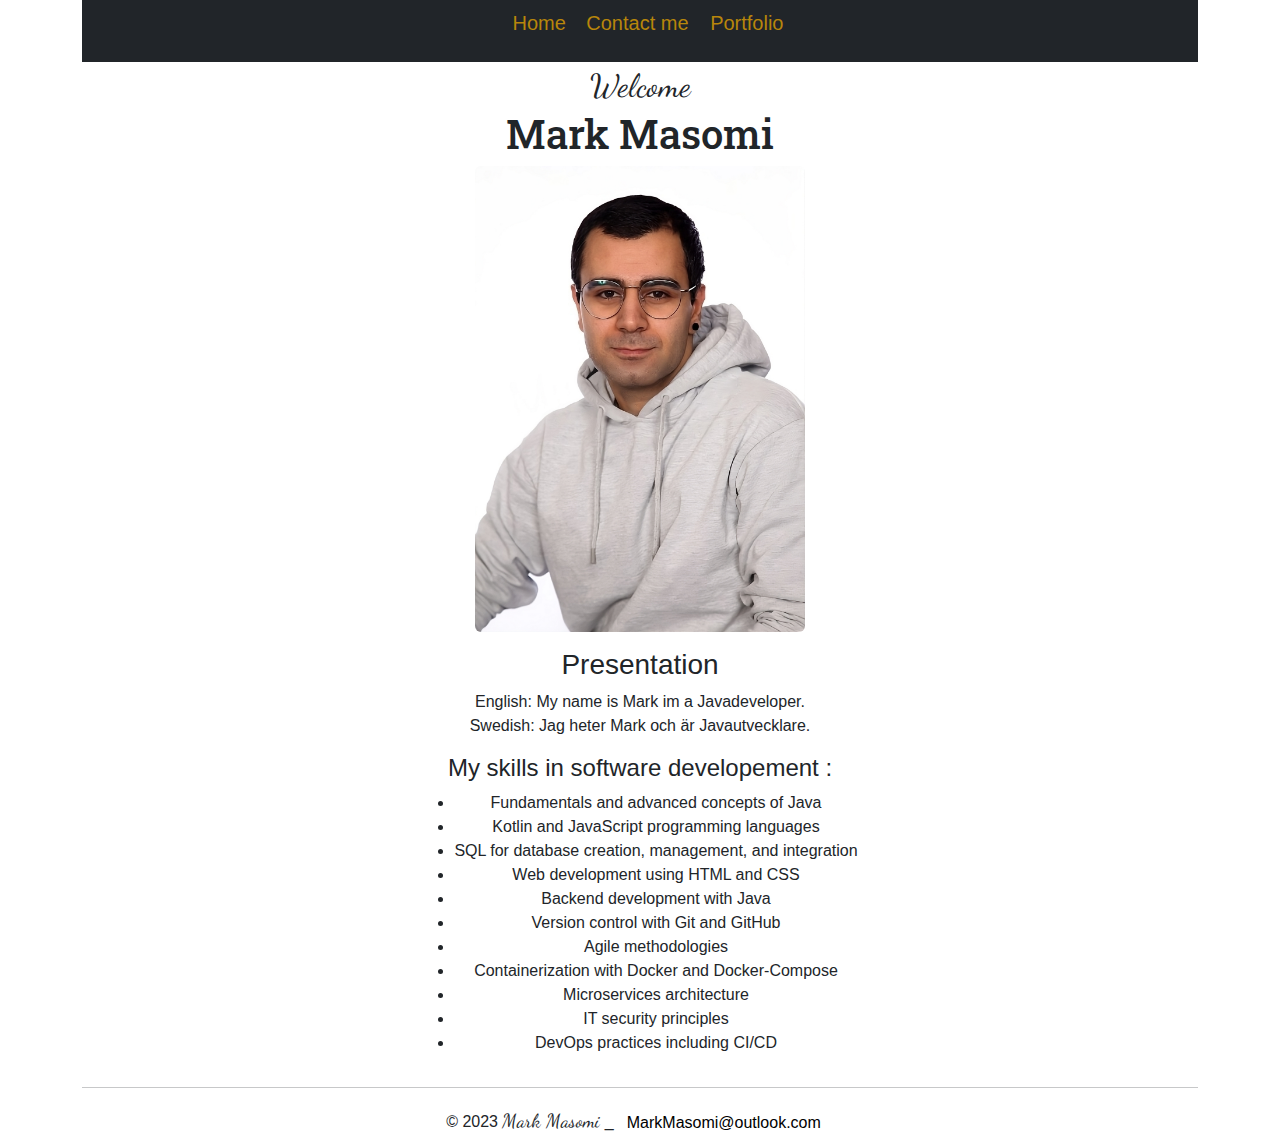
<file: index.html>
<!DOCTYPE html>
<html lang="sv">
<head>
    <meta charset="UTF-8">
    <meta name="viewport" content="width=device-width, initial-scale=1.0">
    <title>Homepage</title>
    <link rel="icon" type="image/x-icon" href="images/favicon.ico">
    <link rel="stylesheet" href="bootstrap.css">
    <link rel="stylesheet" href="styling.css">
    <link rel="preconnect" href="https://fonts.googleapis.com">
<link rel="preconnect" href="https://fonts.gstatic.com" crossorigin>
<link href="https://fonts.googleapis.com/css2?family=Dancing+Script:wght@700&family=Roboto+Slab:wght@600&display=swap" rel="stylesheet">

</head>
<body class="align-content-center" >
    <div class="container">
        <nav class="navbar navbar-nav bg-dark">
            <ul>
              <li><a class="navbar-brand" href="index.html">Home</a>
              </li>
              <li><a class="navbar-brand" target="_blank" href="Contact.html">
                Contact me
                  </a>
              </li>
              <li>
                <a class="navbar-brand" target="_blank" href="portfolio.html"> Portfolio 

                </a>
              </li>
            </ul>
          </nav>
        <div class="row">
          <div class="col">
          
              <span class="some">Welcome</span>
                <h1 title="Brilliant programmer" >Mark Masomi</h1>
              <p>
                <img title="handsome programmer" class="rounded img-fluid" src="images/MFP176NF07-8.jpeg" alt="My image" width="330" height="350" >
              </p>
              <h3>Presentation</h3>
              <p>
                English: My name is Mark im a Javadeveloper.
                <br>
                Swedish: Jag heter Mark och är Javautvecklare.
              </p>
              <h4>My skills in software developement :</h4>
                <ul class="myUL">
                    <li>Fundamentals and advanced concepts of Java</li>
                    <li>Kotlin and JavaScript programming languages</li>
                    <li>SQL for database creation, management, and integration</li>
                    <li>Web development using HTML and CSS</li>
                    <li>Backend development with Java</li>
                    <li>Version control with Git and GitHub</li>
                    <li>Agile methodologies</li>
                    <li>Containerization with Docker and Docker-Compose</li>
                    <li>Microservices architecture</li>
                    <li>IT security principles</li>
                    <li>DevOps practices including CI/CD</li>
                </ul>
                <hr>
              <footer>&copy; 2023 <span title="Brilliant programmer" > Mark Masomi</span> _<a class="btn" style="color: black;" href="mailto:MarkMasomi@outlook.com">MarkMasomi@outlook.com</a></footer>
            </div>
        </div>
      </div>
    
</body>
</html>
</file>
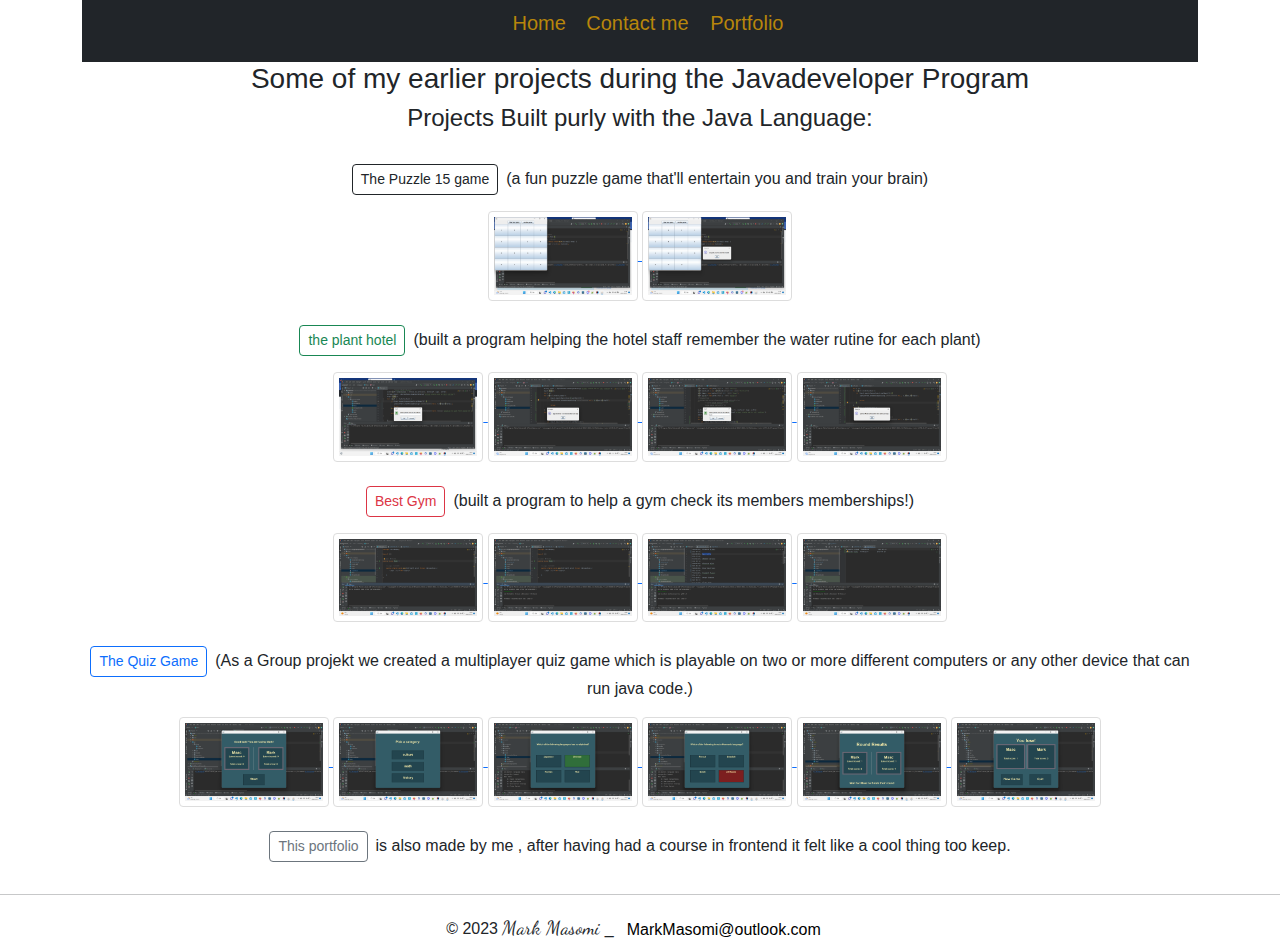
<file: portfolio.html>
<!DOCTYPE html>
<html lang="en">
<head>
    <meta charset="UTF-8">
    <meta http-equiv="X-UA-Compatible" content="IE=edge">
    <meta name="viewport" content="width=device-width, initial-scale=1.0">
    <title>Portfolio</title>
    <link rel="icon" type="image/x-icon" href="images/favicon.ico">
    <link rel="stylesheet" href="https://cdn.jsdelivr.net/npm/bootstrap-icons@1.10.3/font/bootstrap-icons.css">
    <link rel="stylesheet" href="bootstrap.css">
    <link rel="stylesheet"  href="styling.css">
    <link rel="preconnect" href="https://fonts.googleapis.com">
<link rel="preconnect" href="https://fonts.gstatic.com" crossorigin>
<link href="https://fonts.googleapis.com/css2?family=Dancing+Script:wght@700&family=Roboto+Slab:wght@600&display=swap" rel="stylesheet">
</head>
<body>
    <div class="container">
        <nav class="navbar navbar-nav bg-dark">
            <ul>
              <li><a class="navbar-brand" href="index.html">Home</a>
              </li>
              <li><a class="navbar-brand" target="_blank" href="Contact.html">
                Contact me
                  </a>
              </li>
              <li>
                <a class="navbar-brand" href="portfolio.html"> Portfolio 

                </a>
              </li>
            </ul>
          </nav>
         <div class="row">
            <h3>Some of my earlier projects during the Javadeveloper Program</h3>
            <h4>Projects Built purly with the Java Language:</h4>
            <div class="col"> 
                    <br>
                    <p><a class="btn btn-outline-dark btn-sm" target="_blank" href="https://github.com/Moin93/working_p15.git">
                        The Puzzle 15 game
                    </a>&ensp;(a fun puzzle game that'll entertain you and train your brain)    
                    </p>
                    <a target="_blank" href="images/puzzel.png">
                        <img class="img" src="images/puzzel.png" alt="puzzle15.game">
                    </a>
                    <a target="_blank" href="images/puzzelWon.png">
                        <img class="img" src="images/puzzelWon.png" alt="puzzle15.won" >
                    </a>
                    <br><br>
                    <p>
                    <a class="btn btn-outline-success btn-sm " target="_blank" href="https://github.com/Moin93/greenest.git">
                        the plant hotel
                    </a>&ensp;(built a program helping the hotel staff remember the water rutine 
                    for each plant)
                    </p>
                    <a target="_blank" href="images/plantVilken.png">
                        <img class="img" src="images/plantVilken.png" alt="Planthotel_start">
                    </a>
                    <a target="_blank" href="images/plantIgge.png">
                        <img class="img" src="images/plantIgge.png" alt="Planthotel_start">
                    </a>
                    <a target="_blank" href="images/plantLaura.png">
                        <img class="img" src="images/plantLaura.png" alt="Planthotel_start">
                    </a>
                    <a target="_blank" href="images/plantPutte.png">
                        <img class="img" src="images/plantPutte.png" alt="Planthotel_start">
                    </a>
                    <br><br>
                    <p>
                    <a class="btn btn-outline-danger btn-sm " target="_blank" href="https://github.com/Moin93/bestgymreal.git">
                        Best Gym
                    </a>&ensp;(built a program to help a gym check its members memberships!)
                    </p>
                    <a target="_blank" href="images/bestgymInput.png">
                        <img class="img" src="images/bestgymInput.png" alt="bestgymInput">
                    </a>
                    <a target="_blank" href="images/bestgymPersNrGiltigt.png">
                        <img class="img" src="images/bestgymPersNrGiltigt.png" alt="bestgymPersNrGiltigt">
                    </a>
                    <a target="_blank" href="">
                        <img class="img" src="images/bestgymNamnOgiltigt.png" alt="bestgymNamnOgiltigt">
                    </a>
                    <a target="_blank" href="images/bestgymGiltigtPTLoggan.png">
                        <img class="img" src="images/bestgymGiltigtPTLoggan.png" alt="bestgymGiltigtPTLoggan">
                    </a>
                    <br><br>
                    <p>
                    <a class="btn btn-outline-primary btn-sm" target="_blank" href="https://github.com/alsomeb/Quizkampen.git">
                        The Quiz Game
                    </a>&ensp;(As a Group projekt we created a multiplayer quiz game which is playable
                    on two or more different computers or any other device that can run java code.)
                    </p>
                    <a target="_blank" href="images/quiz1.png">
                        <img class="img" src="images/quiz1.png" alt="quiz1">
                    </a> 
                    <a target="_blank" href="images/pick-category.png">
                        <img class="img" src="images/pick-category.png" alt="pick-category">
                    </a> 
                    <a target="_blank" href="images/correct.png">
                        <img class="img" src="images/correct.png" alt="correct">
                    </a> 
                    <a target="_blank" href="images/wrong.png">
                        <img class="img" src="images/wrong.png" alt="wrong">
                    </a>
                    <a target="_blank" href="images/result.png">
                        <img class="img" src="images/result.png" alt="Result">
                    </a> 
                    <a target="_blank" href="images/won.png">
                        <img class="img" src="images/won.png" alt="won">
                    </a>
                    <br>&ensp;
                    <p>
                    <a class="btn btn-outline-secondary btn-sm" target="_blank" href="index.html">
                        This portfolio
                    </a>&ensp;is also made by me , after having had a course in frontend it felt like a cool thing too keep. </p>         
            </div>
          </div>
    </div>
    <hr>
    <footer>&copy; 2023 <span title="Brilliant programmer"> Mark Masomi</span> _<a class="btn" style="color: black;" href="mailto:MarkMasomi@outlook.com">MarkMasomi@outlook.com</a></footer>
</body>
</html>
</file>
<file: styling.css>
span{
    font-family:'Dancing Script', cursive;
    font-size: larger;
}
.display-4{
    font-family:'Dancing Script', cursive;
    font-size: larger;
    font-size: 2rem;
}
.img {
    border: 1px solid #ddd; 
    border-radius: 4px;  
    padding: 5px; 
    width: 150px; 
  }
  .navbar-brand:link {
    color:darkgoldenrod;
  }
  
  /* visited link */
  .navbar-brand:visited {
    color:burlywood;
  }
  
  /* mouse over link */
  .navbar-brand:hover {
    color:#000;
  }
  
  /* selected link */
  .navbar-brand:active {
    color:cornflowerblue;
  }
    
  .navbar li{
    list-style-type:none;
    margin: 0;
    padding: 0;
    overflow: hidden;
    display: inline;
      }
      h1{
        font-family: 'Roboto Slab', serif;}

.some{

    font-size: 2rem;
  }
  body{
    text-align:center ;
    font-family:sans-serif;
  }
  ul.myUL {
    display:inline-block;
    text-align:center;
  }

  .fa-brands{
    color:#000000 ;
  }
  .nopad{
    text-decoration: none;
    color: black;
  }
  .fa-brands{
    color: black;
    text-decoration: none;
  }
  
  .presentation{
    text-align:left;
  }
</file>
